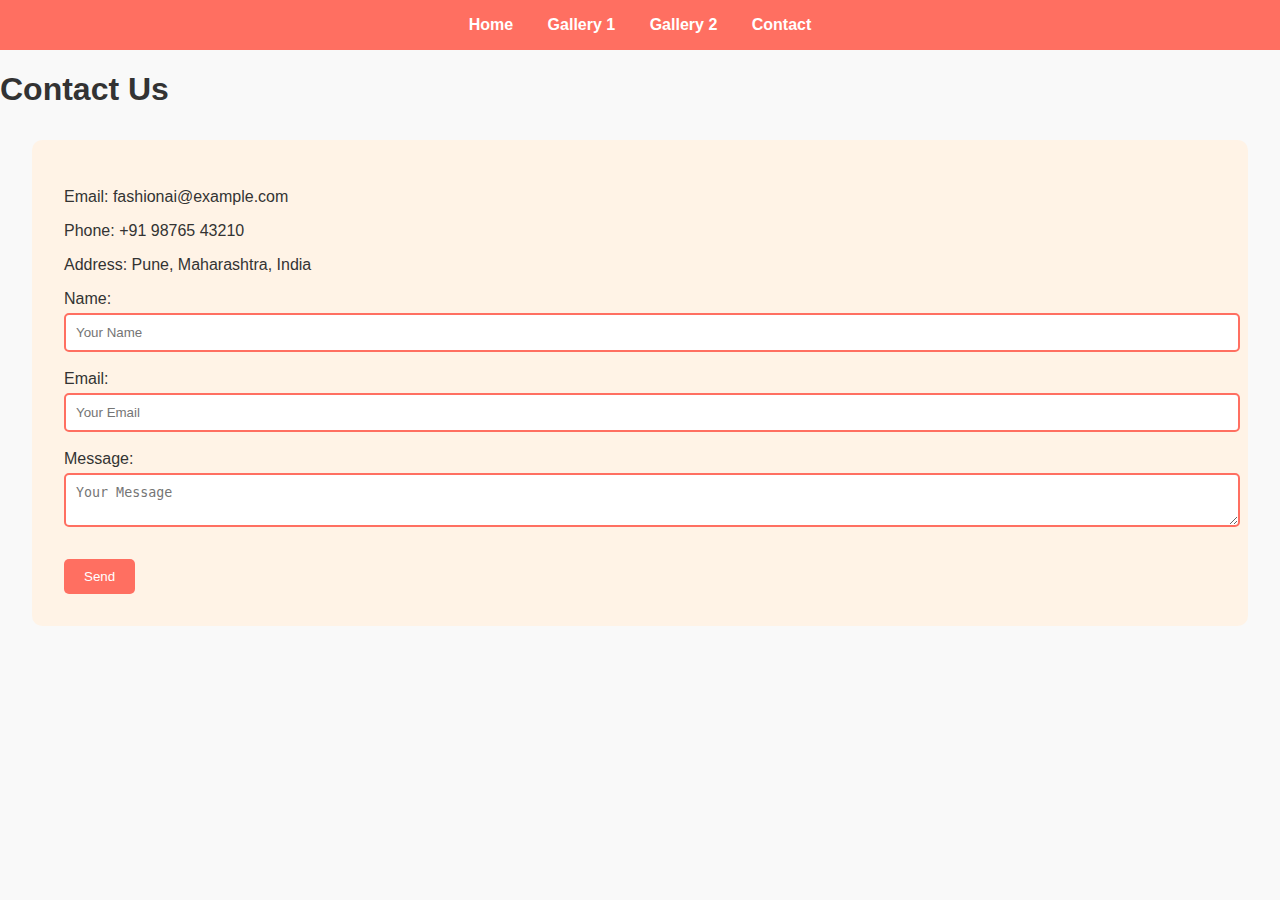
<file: contact.html>
<!DOCTYPE html>
<html lang="en">
<head>
  <meta charset="UTF-8">
  <title>Contact Us</title>
  <link rel="stylesheet" href="style.css">
</head>
<body>
  <nav>
    <a href="index.html">Home</a>
    <a href="clothes1.html">Gallery 1</a>
    <a href="clothes2.html">Gallery 2</a>
    <a href="contact.html">Contact</a>
  </nav>

  <h1>Contact Us</h1>
  <section class="contact">
    <p>Email: fashionai@example.com</p>
    <p>Phone: +91 98765 43210</p>
    <p>Address: Pune, Maharashtra, India</p>

    <form>
      <label>Name:</label><br>
      <input type="text" placeholder="Your Name"><br><br>
      <label>Email:</label><br>
      <input type="email" placeholder="Your Email"><br><br>
      <label>Message:</label><br>
      <textarea placeholder="Your Message"></textarea><br><br>
      <button type="submit">Send</button>
    </form>
  </section>
</body>
</html>
</file>
<file: style.css>
body {
  font-family: 'Segoe UI', sans-serif;
  margin: 0;
  background: #f9f9f9;
  color: #333;
}

nav {
  background: #ff6f61;
  padding: 1rem;
  text-align: center;
}

nav a {
  color: white;
  margin: 0 15px;
  text-decoration: none;
  font-weight: bold;
}

nav a:hover {
  text-decoration: underline;
}

.hero {
  text-align: center;
  padding: 2rem;
}

.hero img {
  width: 80%;
  max-width: 600px;
  border-radius: 10px;
  box-shadow: 0 4px 10px rgba(0,0,0,0.2);
}

.intro {
  padding: 2rem;
  text-align: center;
}

.grid {
  display: grid;
  grid-template-columns: repeat(auto-fill, minmax(220px, 1fr));
  gap: 20px;
  padding: 2rem;
}

.grid img {
  width: 100%;
  border-radius: 10px;
  transition: transform 0.3s;
}

.grid img:hover {
  transform: scale(1.05);
  box-shadow: 0 4px 15px rgba(0,0,0,0.3);
}

.contact {
  padding: 2rem;
  background: #fff3e6;
  border-radius: 10px;
  margin: 2rem;
}

form input, form textarea {
  width: 100%;
  padding: 10px;
  margin-top: 5px;
  border: 2px solid #ff6f61;
  border-radius: 5px;
}

form button {
  background: #ff6f61;
  color: white;
  padding: 10px 20px;
  border: none;
  margin-top: 10px;
  border-radius: 5px;
  cursor: pointer;
}

form button:hover {
  background: #e85c50;
}
</file>
